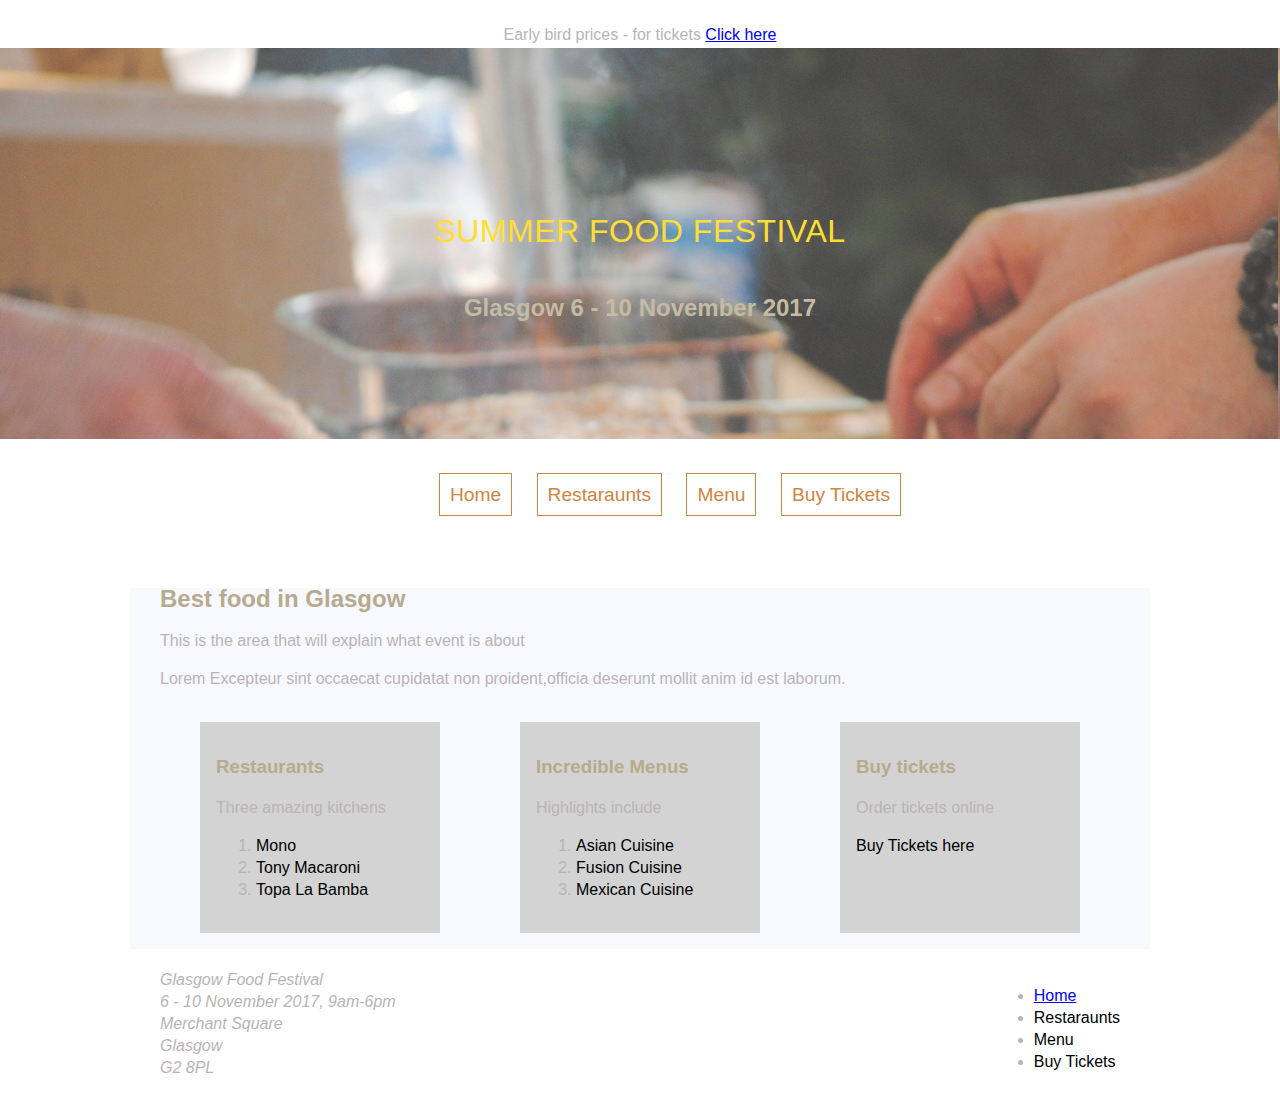
<file: index.html>
<!DOCTYPE html>
<html lang="en">
<head>
  <meta charset="UTF-8">
  <meta name="viewport" content="width=device-width, initial-scale=1.0">
  <meta http-equiv="X-UA-Compatible" content="ie=edge">
  <link rel="stylesheet" href="style.css">
  <title>Summer Foods</title>
</head>
<body>
  <div id="earlyBird">
    <p>Early bird prices - for tickets <a href="buy_tickets.html">Click here</a></p>
  </div>

  <header>
    <h1>Summer Food Festival</h1>
    <h2>Glasgow 6 - 10 November 2017</h2>
  </header>

  <nav>
    <ul>
      <li id="activePage"><a href="index.html">Home</a></li>
      <li><a href="restaraunts.html">Restaraunts</a></li>
      <li><a href="menu.html">Menu</a></li>
      <li><a href="buy_tickets.html">Buy Tickets</a></li>
    </ul>
  </nav>

  <main>
    <h2 class="smallerHeading">Best food in Glasgow</h2>
    <section id="intro">
      <p>
        This is the area that will explain what event is about
      </p>
      <p>
        Lorem Excepteur sint occaecat cupidatat non proident,officia deserunt mollit anim id est laborum.
      </p>
    </section>

    <section id="sectionPanels">
      <figure>
        <h3>Restaurants</h3>
        <p>Three amazing kitchens</p>
        <ol>
          <li><a class="link" href="restaurants.html#one">Mono</a></li>
          <li><a class="link" href="restaurants.html#two">Tony Macaroni</a></li>
          <li><a class="link" href="restaurants.html#three">Topa La Bamba</a></li>
        </ol>
      </figure>

      <figure>
        <h3>Incredible Menus</h3>
        <p>Highlights include</p>
        <ol>
          <li><a class="link" href="restaurants.html#one">Asian Cuisine</a></li>
          <li><a class="link" href="restaurants.html#two">Fusion Cuisine</a></li>
          <li><a class="link" href="restaurants.html#three">Mexican Cuisine</a></li>
        </ol>
      </figure>

<figure>
  <h3>Buy tickets</h3>
<p>Order tickets online</p>
<p><a class="link" href="tickets.html">Buy Tickets here</a></p>
</figure>


    </section>
  </main>

<footer>
  <address>
    <strong>Glasgow Food Festival</strong><br>
    6 - 10 November 2017, 9am-6pm <br>
    Merchant Square <br>
    Glasgow <br>
    G2 8PL
  </address>
  <ul>
    <li id="activePage"><a href="index.html">Home</a></li>
    <li><a class="link" href="restaraunts.html">Restaraunts</a></li>
    <li><a class="link" href="menu.html">Menu</a></li>
    <li><a class="link" href="buy_tickets.html">Buy Tickets</a></li>
  </ul>

</footer>









</body>
</html>
</file>
<file: style.css>
body {
  color: #b8b4b4;
  font: 300 16px/22px "Lato", "Open Sans", "Helvetica Neue", Helvetica, Arial, sans-serif;
  margin: auto;
}

#earlyBird {
  text-align: center;
  padding: 0.5em;
  height: 2em;
}

.link {
  text-decoration: none;
  color: black;
}


header {
  background-image: url('images/summer-food-festival-hero.jpg');
  opacity: 0.8;
  text-align: center;
  color: #fff;
  line-height: 22px;
  padding:100px;
  margin: 0 0 10px 0;
}

header > h1 {
  color: gold;
  font-weight: 400;
  letter-spacing: 0.5px;
  line-height: 44px;
  padding: 40px 0 22px 0;
  text-transform: uppercase;
}

nav {
  width: 960px;
  margin: 0 auto;
  text-align:center;
  padding:20px;
}

nav li {
  display: inline-block;
  padding-left: 20px;

  font-family: 'Oswald', sans-serif;
  font-size: 1.2em;
  line-height: 5px;
  height: 40px;
}
nav ul li a {
    padding: 10px;
    border: 1px peru solid;
}

nav ul li a:link {
  color: peru;
  text-decoration: none;
}

nav ul li a:hover {
  color: black;
}

nav ul li a:visited {
  color: peru;
}

main {
  margin: 0 auto;
  width: 960px;
  padding-left: 30px;
  padding-right: 30px;
  background-color: ghostwhite;

}


h1, h2, h3, h4, h5, h6 {
  color: #b6ab8d;

}

#sectionPanels{
  display: flex;
  justify-content: space-between;
}


#sectionPanels > figure {
  background:lightgrey;
  width: 15em;
  padding: 1em;
}

#sectionPanels > figure > ol > li > a {
  text-decoration: none;

}

footer {
  display: flex;
  justify-content: space-between;
  margin: 0 auto;
  padding: 20px;
  width: 960px;
}

.flex2boxes {
  display: flex;
  justify-content: space-between;
}

#ticketform {
  background: blanchedalmond;
  width: 30em;
  padding: 1em;
}

.flexform li {
  display:flex;
  flex-wrap:wrap;
  align-items: center;
}

.flexform li label {
  padding: 8px;
  font-weight: 300;
  letter-spacing: 0.09em;
  text-transform: uppercase;
}

.flexform input {
  padding: 15px;
  border: none;
  font-size: 18px;
}

.flexform > li{
  margin-bottom: 20px;
}

.flexform > li > label {
  flex: 1 0 120px;
  max-width: 230px;
}
</file>
